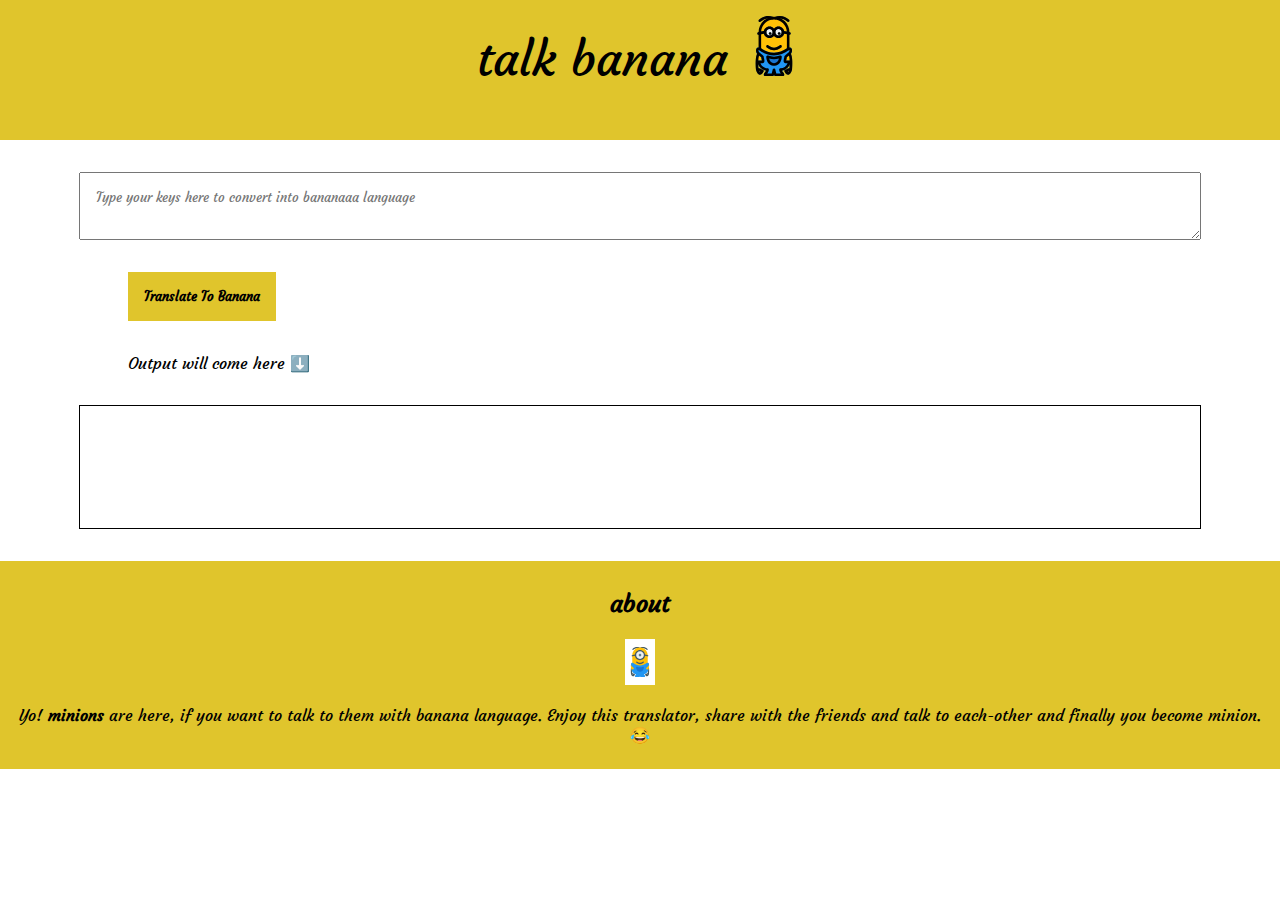
<file: index.html>
<!DOCTYPE html>
<html lang="en">
<head>
    <meta charset="UTF-8">
    <meta name="viewport" content="width=device-width, initial-scale=1.0">
    <!-- <meta name="robots" content="noindex" /> -->
    <title>Banana speak</title>
    <link href="style.css" rel="stylesheet">

          
</head>
<body class="sectionall">
    <header class="header">talk banana<img src="minion.svg" height="60px" width="60px" style="padding-left: 1rem;"></header>

    <div style="padding: 1rem;"></div>

    <textarea id="txt-input" placeholder="Type your keys here to convert into bananaaa language" ></textarea>

    <button id="btntranslate"> Translate To Banana</button>
    <div style="fontsize : large; margin: 2rem 8rem;"> Output will come here ⬇️ </div>
    <div id="output"></div>
    </div>
   
    <div style="padding: 1rem;"></div>

    <footer class="footer">
        <h2>about</h2>  <img src="minion1.svg" height="30px" width="30px" style="padding: 0.5rem 0rem; background-color: white; " >
        <p>Yo! <strong>minions</strong> are here, if you want to talk to them with banana language. Enjoy this translator, share with the friends and talk to each-other and finally you become minion.😂</p>
    </footer>

    <script src="app.js" type="text/javascript"></script>
</body>
</html>
</file>
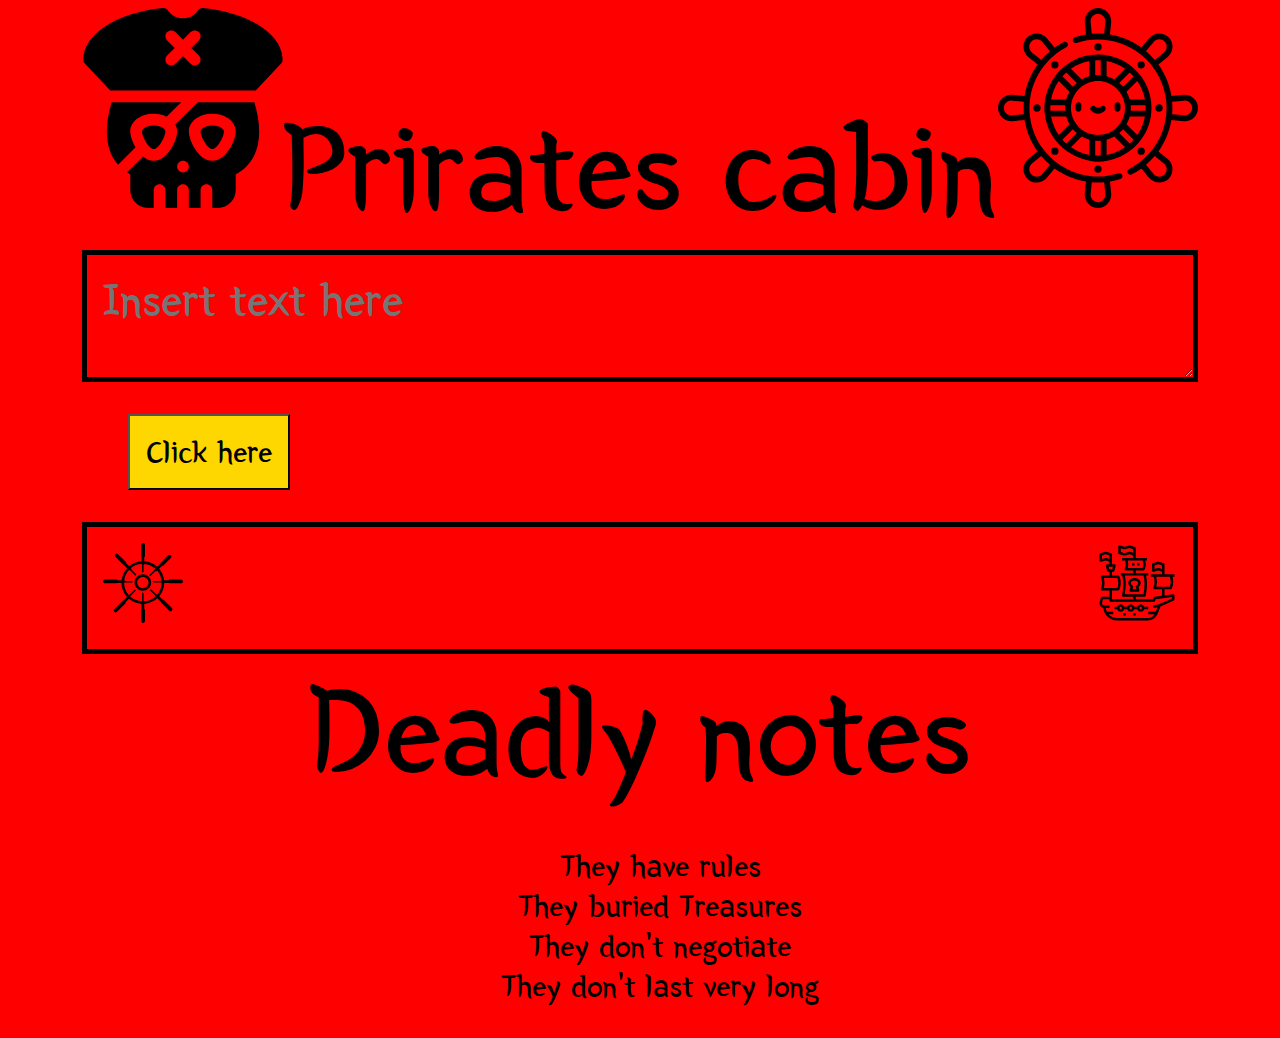
<file: demo.html>
<!DOCTYPE html>
<html lang="en">

<head>
    <meta charset="UTF-8">
    <meta name="viewport" content="width=device-width, initial-scale=1.0">
    <title>Create Element / Text node</title>
    <link href="demo.css" rel="stylesheet">

</head>

<body class="allclass">
    <section class="section">
        <img src="skull.svg" height="200px" width="200px" class="skull">Prirates cabin<img src="ship-wheel.svg" height="200px" width="200px" class="rotate">
    </section>

    <textarea placeholder="Insert text here" id="InputLang"></textarea>

    <button id="btn">Click here </button> 

    <div id="Translated"><img src="ships-wheel.svg" height="80px" width="80px" class="rotate"><img src="pirate.svg" height="80px" width="80px" class="ship"></div>
  

    
        <section class="section">Deadly notes </section>
        <footer class="footer">
        <ul style="list-style: none;">
            <li> They have rules</li>
            <li> They buried Treasures</li>
            <li> They don't negotiate </li>
            <li> They don't last very long</li>
        </ul>
    </footer>
        <script src="demoj.js" type="text/javascript"></script>
  

</body>

</html>
</file>
<file: style.css>
@import url('https://fonts.googleapis.com/css2?family=Courgette&family=Tillana&display=swap');

@import url('https://fonts.googleapis.com/css2?family=Courgette&family=Farsan&family=Tillana&display=swap');

:root {
    --primary-color: rgb(224, 197, 44);
}

.sectionall {
    font-family: 'Courgette', sans-serif;
    margin: 0px;
}

.txtarr {
    font-family: 'Courgette', sans-serif;
    margin: 0px;

}

#txt-input {
    font-family: 'Courgette', sans-serif;
    padding: 1rem 1rem;
}

.header {
    background-color: var(--primary-color);
    text-align: center;
    display: block;
    padding: 1rem 1rem;
    height: 12vh;
    font-size: 3rem;
   margin: auto;
}

#btntranslate {
    font-weight: bold;
    padding: 1rem 1rem;
    background-color: var(--primary-color);
    margin-top: 2rem;
    margin-left: 8rem;
    font-family: 'Courgette', sans-serif;
    border: none;
}

textarea {
    width: 85%;
    display: block;
    padding: 1rem 1rem;
    margin: auto;
}

#output {
    border: 1px solid black;
    height: 10vh;
    width: 85%;
    display: block;
    margin: auto;
    padding: 1rem 1rem;
}

.footer {
    text-align: center;
    background-color: var(--primary-color);
    margin: auto;
    padding: .5rem 1rem;
}
</file>
<file: demo.css>
@import url('https://fonts.googleapis.com/css2?family=East+Sea+Dokdo&family=Yeon+Sung&display=swap');

.allclass{
    font-family:'Yeon Sung';
    background-color: red;
}
:root {
    --primary-color : #FFD700;
}

textarea {
    width: 85%;
    padding: 1rem 1rem;
    margin: auto;
    height: 10vh;
    display: block;
    background-color: red;
    border: 5px solid black;
    font-family: 'Yeon Sung';
    font-size: 3rem;
}
.ship{
    float: right;
  
}

.section{
    text-align: center;
    font-size: 8rem;
    
}
.subject {

    font-size: 8rem;
    
}

#btn {
    background-color: var(--primary-color);
    padding: 1rem 1rem;
    margin: 2rem 7.5rem;
    font-family: 'Yeon Sung';
    font-size: 2rem;
}

#Translated {
    border: 5px solid black;
    display: block;
    height: 10vh;
    width: 85%;
    margin: auto;
    padding: 1rem 1rem;
    font-family: 'Yeon Sung';
    font-size: 2rem;

}

.rotate {
    animation-duration: 5s;
    animation-name: slidein;
    animation-iteration-count: infinite;
    
}

@keyframes slidein {
    
    0% {transform-origin: 0 100;
        transform: rotate(90deg);
    }
    25% {transform-origin: 0 100;
        
        transform: rotate(180deg);
    }
    75% {transform-origin: 0 100;
        
        transform: rotate(270deg);
    }
    100% {transform-origin: 0 100;
        
            transform: rotate(360deg);
    }
}


.footer{
  
   font-size: 2rem;
   text-align: center;
}
</file>
